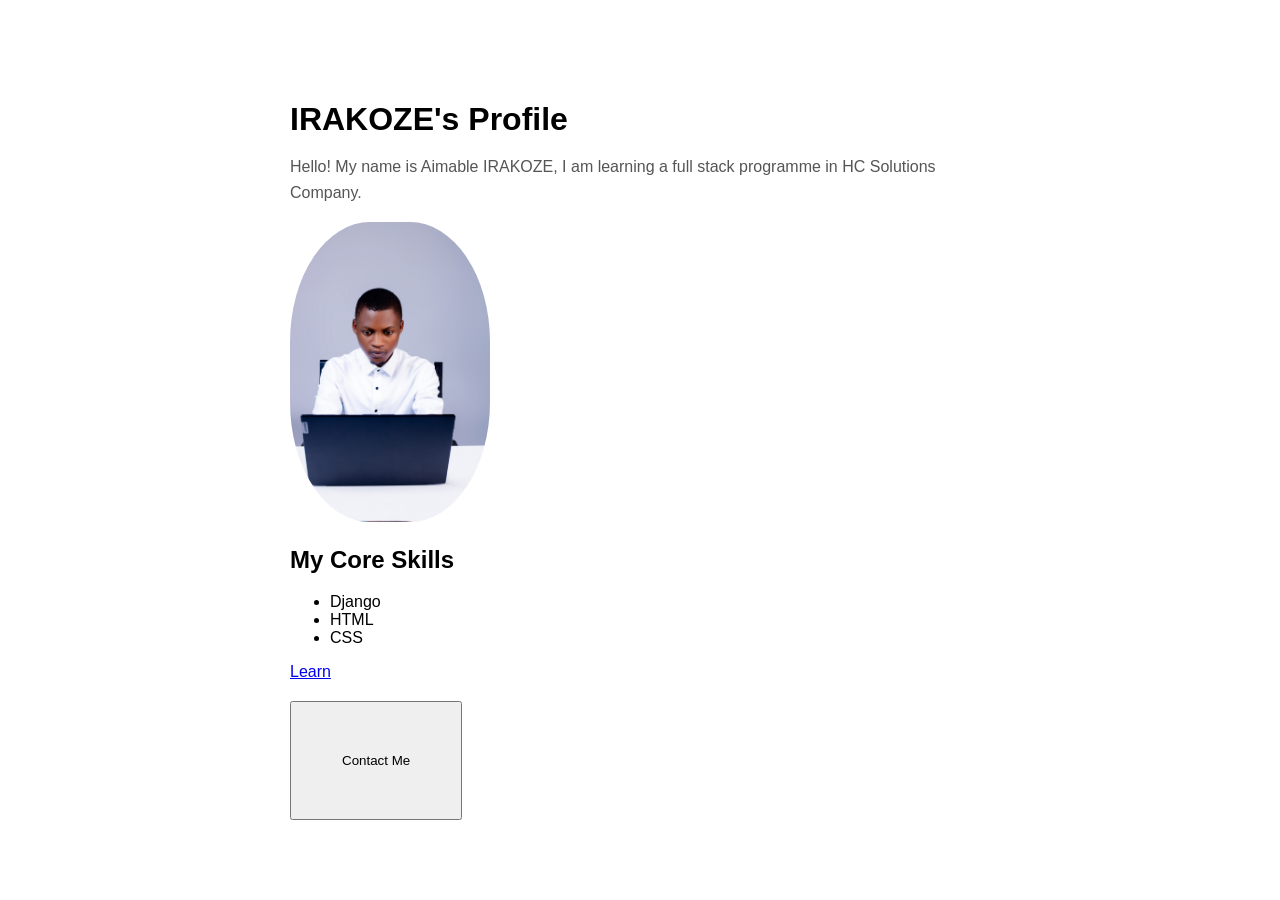
<file: profile.html>
<!DOCTYPE html>
<html lang="en">
<head>
    <meta charset="UTF-8">
    <meta name="viewport" content="width=device-width, initial-scale=1.0">
    <title>Profile</title>
    <link rel="stylesheet" href="style.css">
</head>
<body class="profile-card">
    <h1>IRAKOZE's Profile</h1>
    <p class="description">Hello! My name is Aimable IRAKOZE, I am learning a full stack programme in HC Solutions Company.</p>
    <img src="images\My office.jpg" alt="Profile pic">
    <h2>My Core Skills</h2>
    <ul>
        <li>Django</li>
        <li>HTML</li>
        <li>CSS</li>
    </ul>
    <a href="https://inzira.co.rw/program/my-learning">Learn</a> <br>
    <button>Contact Me</button>
</body>
</html>
</file>
<file: style.css>
body {
font-family: Arial, sans-serif;
background: #f5f5f5;
}

.profile-card {
background: white;
padding: 30px;
margin: 50px auto;
max-width: 700px;
}
.profile-card img {
    width: 200px;
    height: 300px;
    border-radius: 40%;

}
.profile-card h1 {
margin-bottom: 10px;
}

.description {
color: #555;
line-height: 1.6;
}

.profile-card button {
padding: 50px;
margin-top: 20px;
}
</file>
